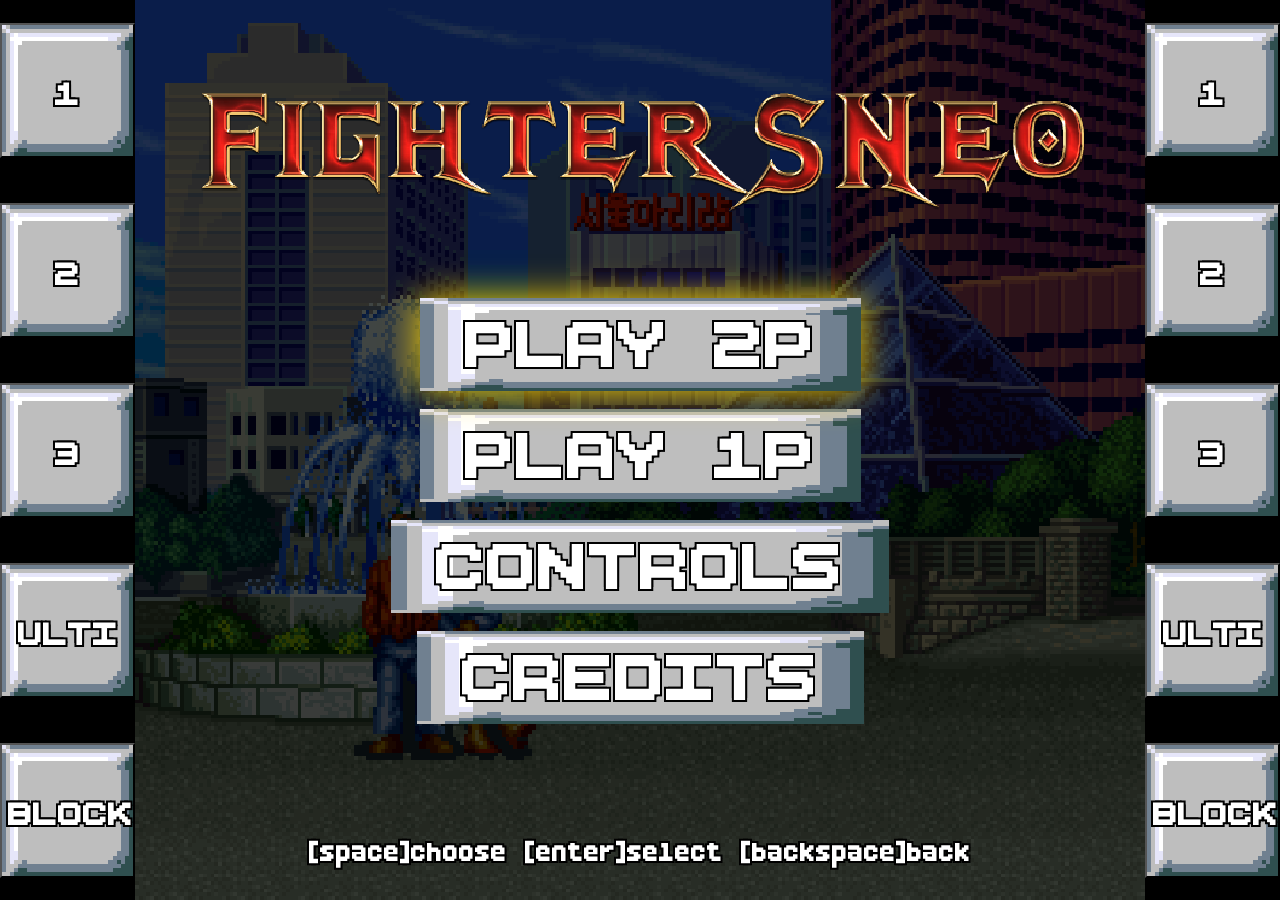
<file: index.html>
<!DOCTYPE html>
<html>
  <head>
    <meta charset="UTF-8">
    <meta name="viewport" content="width=device-width, initial-scale=1.0">
    <title>My Page</title>
    <link rel="manifest" href="./manifest.json">
    <link href="./fightersneostyle.css" rel="stylesheet" type="text/css" media="all">
    <script src="./uiLogic.js" defer></script>
    <script src="./gameLogic.js" defer></script>
  </head>
  <body>
    <div id="p1Mobile" class="mobile">
      <button id="p1mobile-button-q" class="mobileButton" type="submit"><h3>1</h3></button>
      <button id="p1mobile-button-w" class="mobileButton" type="submit"><h3>2</h3></button>
      <button id="p1mobile-button-e" class="mobileButton" type="submit"><h3>3</h3></button>
      <button id="p1mobile-button-r" class="mobileButton" type="submit"><h3>ULTI</h3></button>
      <button id="p1mobile-button-block" class="mobileButton" type="submit"><h3>BLOCK</h3></button>
    </div>
    <div id="menu">
      <div id="main">
        <img id="logo" src="./assets/images/logoFN.png" draggable="false" alt="Fighters Neo Logo" />
        <div id="button-box">
          <button id="main-button-n1" type="button" data-selected="0">PLAY 2P</button>
          <button id="main-button-n2" type="button" data-selected="0">PLAY 1P</button>
          <button id="main-button-n3" type="button" data-selected="0">CONTROLS</button>
          <button id="main-button-n4" type="button" data-selected="0">CREDITS</button>
        </div>
        <h2>[space]choose [enter]select [backspace]back</h2>
      </div>
      <div id="char-sel">
        <div id="char-sel-txt">
          <h1 id="char-sel-txt-player">PLAYER 1</h1>
          <h2 id="char-sel-txt-bottom">SELECT YOUR CHAMPION!</h2>
        </div>
        <img class="char-sel-char" id="char-sel-img-p1-n1" draggable="false" data-selected="0" data-character="character1A" src="./assets/characters/character1A/idle.gif" alt="Character selection character 1" style="width: 50vmin; z-index: 103; transform: scaleX(-1); right: 85vmin; bottom: 3vmin;"/>
        <img class="char-sel-char" id="char-sel-img-p1-n2" draggable="false" data-selected="0" data-character="character3A" src="./assets/characters/character3A/idle.gif" alt="Character selection character 3" style="width: 60vmin; z-index: 101; right: 58vmin; bottom: 3vmin;"/>
        <img class="char-sel-char" id="char-sel-img-p1-n3" draggable="false" data-selected="0" data-character="character2A" src="./assets/characters/character2A/idle.gif" alt="Character selection character 2" style="width: 50vmin; z-index: 102; right: 35vmin; bottom: 3vmin;"/>
        <img class="char-sel-char" id="char-sel-img-p1-n4" draggable="false" data-selected="0" data-character="character4A" src="./assets/characters/character4A/idle.gif" alt="Character selection character 4" style="width: 38vmin; z-index: 100; transform: scaleX(-1); right: 30vmin; bottom: 9vmin;"/>
        <img class="char-sel-char" id="char-sel-img-p1-n5" draggable="false" data-selected="0" data-character="character5A" src="./assets/characters/character5A/idle.gif" alt="Character selection character 5" style="width: 50vmin; z-index: 105; transform: scaleX(-1); right: 15vmin; bottom: 2vmin;"/>
        <img class="char-sel-char" id="char-sel-img-p1-n6" draggable="false" data-selected="0" data-character="character6A" src="./assets/characters/character6A/emote6.gif" alt="Character selection character 6" style="width: 65vmin; z-index: 99; transform: scaleX(-1); right: 40vmin; bottom: 13vmin;"/>
        <h2>[space]choose [enter]select [backspace]back</h2>
      </div>
      <div id="credits">
        <div>
          <h3>Put together by ahousesparrow<br>Code by ahousesparrow<br>Logic by ahousesparrow</h3>
          <h4>NOTICE OF NON-COMMERCIAL INTENT
I DO NOT MAKE ABSOLUTELY ANY MONEY FROM THIS PROJECT. THIS IS A NON-PROFIT, FAN-MADE GAME CREATED SOLELY FOR EDUCATIONAL AND HOBBYIST PURPOSES. ALL CHARACTERS, IMAGES, AND SOUNDS ARE PROPERTY OF THEIR RESPECTIVE OWNERS.</h4>
          <h3>ALL USED MEDIA HAS BEEN COLLECTED FROM THE ARCHIVED WEB</h3>
        </div>
        <h2>[space]choose [enter]select [backspace]back</h2>
      </div>
      <div id="game-over">
        
      </div>
      <button id="button-back" onclick="buttonBackFunc()" type="button"></button>
    </div>
    <div id="game">
      <div id="screen">
        <div id="hbars">
          <div class="hbar-p1" id="hbar">
            <div class="nameplate-p1">
              <h3>Player 1</h3>
              <h1 class="win-counter-p1">0</h3>
            </div>
            <div class="hbar-p1-bg">
              <img class="hbar-p1-meter" draggable="false" src="./assets/images/gold.png" alt="Player 1 Health Bar" />
            </div>
            <div class="ulti-p1-bg">
              <img class="ulti-p1-meter" draggable="false" src="./assets/images/pink.png" alt="Player 1 Ultimate Bar" />
            </div>
            <h4 class="hbar-p1-meter-txt">100%</h4>
          </div>
          <div class="hbar-p2" id="hbar">
            <div class="nameplate-p2">
              <h3>Player 2</h3>
              <h1 class="win-counter-p2">0</h3>
            </div>
            <div class="hbar-p2-bg">
              <img class="hbar-p2-meter" draggable="false" src="./assets/images/gold.png" alt="Player 2 Health Bar" />
            </div>
            <div class="ulti-p2-bg">
              <img class="ulti-p2-meter" draggable="false" src="./assets/images/pink.png" alt="Player 2 Ultimate Bar" />
            </div>
            <h4 class="hbar-p2-meter-txt">100%</h4>
          </div>
        </div>
        <div id="end">
          <h1 id="end-txt"></h1>
        </div>
        <div id="players">
          <img class="player1" id="player" data-character="" draggable="false" alt="Player 1" />
          <img class="player2" id="player" data-character="" draggable="false" alt="Player 2" />
        </div>
      </div>
    </div>

    <div id="over">
      <img class="char-sel-char" id="over-img-p1" draggable="false" data-selected="0" data-character="character1A" src="./assets/characters/character1A/idle.gif" alt="Over character 1" style="width: 50vmin; z-index: 0; transform: scaleX(1.5) scaleY(1.5);  position: absolute; bottom: -25vmin; left: 5vmin;"/>
      <h1 style="z-index: 100;">GAME OVER!</h1>
      <div id="button-box2" style="z-index: 100;">
        <button id="over-button-n1" type="button" data-selected="0">PLAY AGAIN</button>
        <button id="over-button-n2" type="button" data-selected="0">CHOOSE FIGHTERS</button>
        <button id="over-button-n3" type="button" data-selected="0">MAIN MENU</button>
      </div>
      <h2 style="z-index: 100;">[space]choose [enter]select [backspace]back</h2>
      <img class="char-sel-char" id="over-img-p2" draggable="false" data-selected="0" data-character="character1A" src="./assets/characters/character2A/idle.gif" alt="Over character 2" style="width: 50vmin; z-index: 0; transform: scaleX(-1.5) scaleY(1.5); position: absolute; bottom: -25vmin; right: 5vmin;"/>
    </div>
    <div id="p2Mobile" class="mobile">
      <button id="p2mobile-button-q" class="mobileButton" type="submit"><h3>1</h3></button>
      <button id="p2mobile-button-w" class="mobileButton" type="submit"><h3>2</h3></button>
      <button id="p2mobile-button-e" class="mobileButton" type="submit"><h3>3</h3></button>
      <button id="p2mobile-button-r" class="mobileButton" type="submit"><h3>ULTI</h3></button>
      <button id="p2mobile-button-block" class="mobileButton" type="submit"><h3>BLOCK</h3></button>
    </div>
  </body>
</html>
</file>
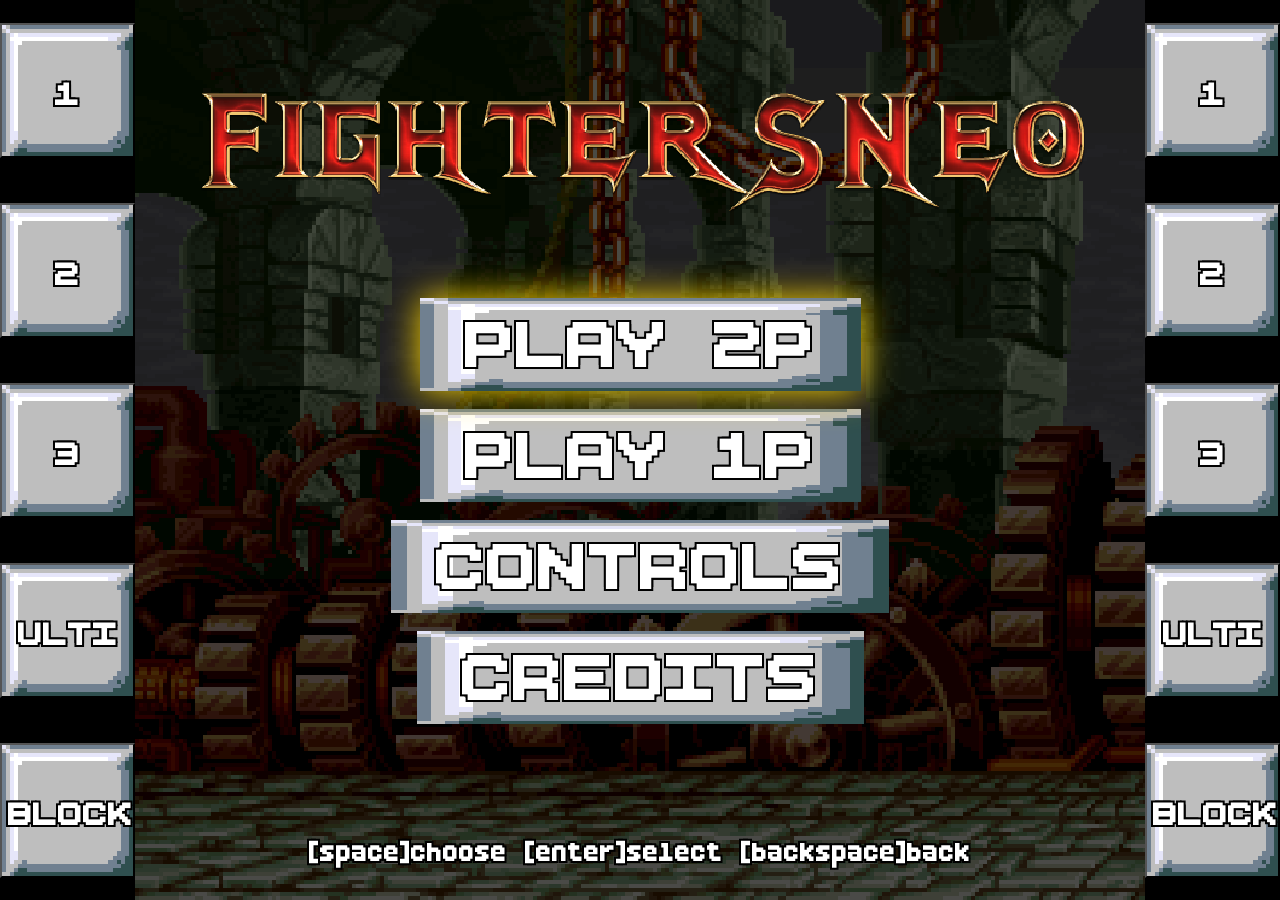
<file: fightersneo.html>
<!DOCTYPE html>
<html>
  <head>
    <meta charset="UTF-8">
    <meta name="viewport" content="width=device-width, initial-scale=1.0">
    <title>My Page</title>
    <link rel="manifest" href="./manifest.json">
    <link href="./style.css" rel="stylesheet" type="text/css" media="all">
    <script src="./uiLogic.js" defer></script>
    <script src="./gameLogic.js" defer></script>
  </head>
  <body>
    <div id="p1Mobile" class="mobile">
      <button id="p1mobile-button-q" class="mobileButton" type="submit"><h3>1</h3></button>
      <button id="p1mobile-button-w" class="mobileButton" type="submit"><h3>2</h3></button>
      <button id="p1mobile-button-e" class="mobileButton" type="submit"><h3>3</h3></button>
      <button id="p1mobile-button-r" class="mobileButton" type="submit"><h3>ULTI</h3></button>
      <button id="p1mobile-button-block" class="mobileButton" type="submit"><h3>BLOCK</h3></button>
    </div>
    <div id="menu">
      <div id="main">
        <img id="logo" src="./assets/images/logoFN.png" draggable="false" alt="Fighters Neo Logo" />
        <div id="button-box">
          <button id="main-button-n1" type="button" data-selected="0">PLAY 2P</button>
          <button id="main-button-n2" type="button" data-selected="0">PLAY 1P</button>
          <button id="main-button-n3" type="button" data-selected="0">CONTROLS</button>
          <button id="main-button-n4" type="button" data-selected="0">CREDITS</button>
        </div>
        <h2>[space]choose [enter]select [backspace]back</h2>
      </div>
      <div id="char-sel">
        <div id="char-sel-txt">
          <h1 id="char-sel-txt-player">PLAYER 1</h1>
          <h2 id="char-sel-txt-bottom">SELECT YOUR CHAMPION!</h2>
        </div>
        <img class="char-sel-char" id="char-sel-img-p1-n1" draggable="false" data-selected="0" data-character="character1A" src="./assets/characters/character1A/idle.gif" alt="Character selection character 1" style="width: 50vmin; z-index: 103; transform: scaleX(-1); right: 85vmin; bottom: 3vmin;"/>
        <img class="char-sel-char" id="char-sel-img-p1-n2" draggable="false" data-selected="0" data-character="character3A" src="./assets/characters/character3A/idle.gif" alt="Character selection character 3" style="width: 60vmin; z-index: 101; right: 58vmin; bottom: 3vmin;"/>
        <img class="char-sel-char" id="char-sel-img-p1-n3" draggable="false" data-selected="0" data-character="character2A" src="./assets/characters/character2A/idle.gif" alt="Character selection character 2" style="width: 50vmin; z-index: 102; right: 35vmin; bottom: 3vmin;"/>
        <img class="char-sel-char" id="char-sel-img-p1-n4" draggable="false" data-selected="0" data-character="character4A" src="./assets/characters/character4A/idle.gif" alt="Character selection character 4" style="width: 38vmin; z-index: 100; transform: scaleX(-1); right: 30vmin; bottom: 9vmin;"/>
        <img class="char-sel-char" id="char-sel-img-p1-n5" draggable="false" data-selected="0" data-character="character5A" src="./assets/characters/character5A/idle.gif" alt="Character selection character 5" style="width: 50vmin; z-index: 105; transform: scaleX(-1); right: 15vmin; bottom: 2vmin;"/>
        <img class="char-sel-char" id="char-sel-img-p1-n6" draggable="false" data-selected="0" data-character="character6A" src="./assets/characters/character6A/emote6.gif" alt="Character selection character 6" style="width: 65vmin; z-index: 99; transform: scaleX(-1); right: 40vmin; bottom: 13vmin;"/>
        <h2>[space]choose [enter]select [backspace]back</h2>
      </div>
      <div id="credits">
        <div>
          <h3>Put together by Zappy Shark<br>Code by Zappy Shark<br>Logic by Zappy Shark</h3>
          <h4>NOTICE OF NON-COMMERCIAL INTENT
I DO NOT MAKE ABSOLUTELY ANY MONEY FROM THIS PROJECT. THIS IS A NON-PROFIT, FAN-MADE GAME CREATED SOLELY FOR EDUCATIONAL AND HOBBYIST PURPOSES. ALL CHARACTERS, IMAGES, AND SOUNDS ARE PROPERTY OF THEIR RESPECTIVE OWNERS.</h4>
          <h3>ALL USED MEDIA HAS BEEN COLLECTED FROM THE ARCHIVED WEB</h3>
        </div>
        <h2>[space]choose [enter]select [backspace]back</h2>
      </div>
      <div id="game-over">
        
      </div>
      <button id="button-back" onclick="buttonBackFunc()" type="button"></button>
    </div>
    <div id="game">
      <div id="screen">
        <div id="hbars">
          <div class="hbar-p1" id="hbar">
            <div class="nameplate-p1">
              <h3>Player 1</h3>
              <h1 class="win-counter-p1">0</h3>
            </div>
            <div class="hbar-p1-bg">
              <img class="hbar-p1-meter" draggable="false" src="./assets/images/gold.png" alt="Player 1 Health Bar" />
            </div>
            <div class="ulti-p1-bg">
              <img class="ulti-p1-meter" draggable="false" src="./assets/images/pink.png" alt="Player 1 Ultimate Bar" />
            </div>
            <h4 class="hbar-p1-meter-txt">100%</h4>
          </div>
          <div class="hbar-p2" id="hbar">
            <div class="nameplate-p2">
              <h3>Player 2</h3>
              <h1 class="win-counter-p2">0</h3>
            </div>
            <div class="hbar-p2-bg">
              <img class="hbar-p2-meter" draggable="false" src="./assets/images/gold.png" alt="Player 2 Health Bar" />
            </div>
            <div class="ulti-p2-bg">
              <img class="ulti-p2-meter" draggable="false" src="./assets/images/pink.png" alt="Player 2 Ultimate Bar" />
            </div>
            <h4 class="hbar-p2-meter-txt">100%</h4>
          </div>
        </div>
        <div id="end">
          <h1 id="end-txt"></h1>
        </div>
        <div id="players">
          <img class="player1" id="player" data-character="" draggable="false" alt="Player 1" />
          <img class="player2" id="player" data-character="" draggable="false" alt="Player 2" />
        </div>
      </div>
    </div>

    <div id="over">
      <img class="char-sel-char" id="over-img-p1" draggable="false" data-selected="0" data-character="character1A" src="./assets/characters/character1A/idle.gif" alt="Over character 1" style="width: 50vmin; z-index: 0; transform: scaleX(1.5) scaleY(1.5);  position: absolute; bottom: -25vmin; left: 5vmin;"/>
      <h1 style="z-index: 100;">GAME OVER!</h1>
      <div id="button-box2" style="z-index: 100;">
        <button id="over-button-n1" type="button" data-selected="0">PLAY AGAIN</button>
        <button id="over-button-n2" type="button" data-selected="0">CHOOSE FIGHTERS</button>
        <button id="over-button-n3" type="button" data-selected="0">MAIN MENU</button>
      </div>
      <h2 style="z-index: 100;">[space]choose [enter]select [backspace]back</h2>
      <img class="char-sel-char" id="over-img-p2" draggable="false" data-selected="0" data-character="character1A" src="./assets/characters/character2A/idle.gif" alt="Over character 2" style="width: 50vmin; z-index: 0; transform: scaleX(-1.5) scaleY(1.5); position: absolute; bottom: -25vmin; right: 5vmin;"/>
    </div>
    <div id="p2Mobile" class="mobile">
      <button id="p2mobile-button-q" class="mobileButton" type="submit"><h3>1</h3></button>
      <button id="p2mobile-button-w" class="mobileButton" type="submit"><h3>2</h3></button>
      <button id="p2mobile-button-e" class="mobileButton" type="submit"><h3>3</h3></button>
      <button id="p2mobile-button-r" class="mobileButton" type="submit"><h3>ULTI</h3></button>
      <button id="p2mobile-button-block" class="mobileButton" type="submit"><h3>BLOCK</h3></button>
    </div>
  </body>
</html>
</file>
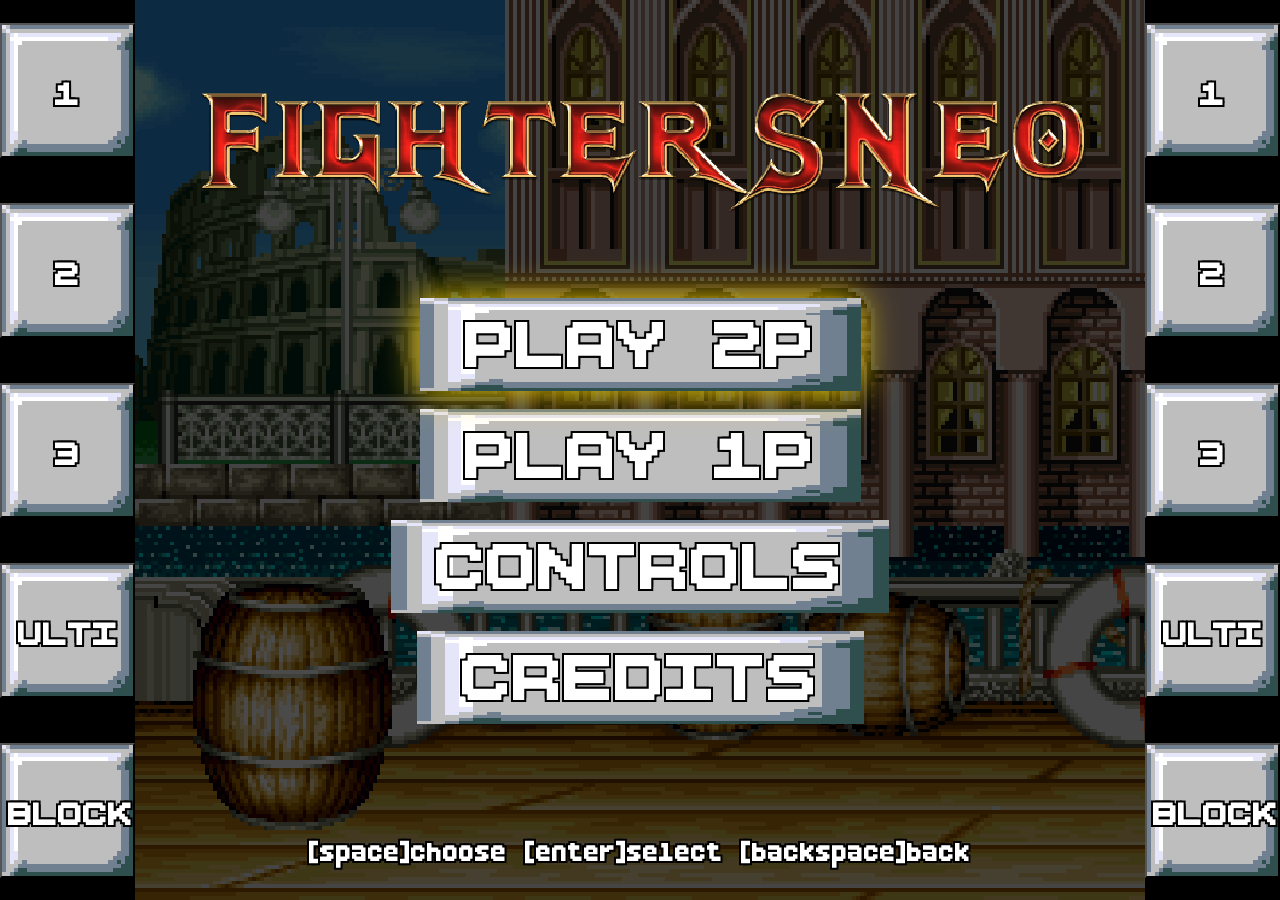
<file: FightersNeo/fightersneo.html>
<!DOCTYPE html>
<html>
  <head>
    <meta charset="UTF-8">
    <meta name="viewport" content="width=device-width, initial-scale=1.0">
    <title>My Page</title>
    <link rel="manifest" href="./manifest.json">
    <link href="./fightersneostyle.css" rel="stylesheet" type="text/css" media="all">
    <script src="./uiLogic.js" defer></script>
    <script src="./gameLogic.js" defer></script>
  </head>
  <body>
    <div id="p1Mobile" class="mobile">
      <button id="p1mobile-button-q" class="mobileButton" type="submit"><h3>1</h3></button>
      <button id="p1mobile-button-w" class="mobileButton" type="submit"><h3>2</h3></button>
      <button id="p1mobile-button-e" class="mobileButton" type="submit"><h3>3</h3></button>
      <button id="p1mobile-button-r" class="mobileButton" type="submit"><h3>ULTI</h3></button>
      <button id="p1mobile-button-block" class="mobileButton" type="submit"><h3>BLOCK</h3></button>
    </div>
    <div id="menu">
      <div id="main">
        <img id="logo" src="./assets/images/logoFN.png" draggable="false" alt="Fighters Neo Logo" />
        <div id="button-box">
          <button id="main-button-n1" type="button" data-selected="0">PLAY 2P</button>
          <button id="main-button-n2" type="button" data-selected="0">PLAY 1P</button>
          <button id="main-button-n3" type="button" data-selected="0">CONTROLS</button>
          <button id="main-button-n4" type="button" data-selected="0">CREDITS</button>
        </div>
        <h2>[space]choose [enter]select [backspace]back</h2>
      </div>
      <div id="char-sel">
        <div id="char-sel-txt">
          <h1 id="char-sel-txt-player">PLAYER 1</h1>
          <h2 id="char-sel-txt-bottom">SELECT YOUR CHAMPION!</h2>
        </div>
        <img class="char-sel-char" id="char-sel-img-p1-n1" draggable="false" data-selected="0" data-character="character1A" src="./assets/characters/character1A/idle.gif" alt="Character selection character 1" style="width: 50vmin; z-index: 103; transform: scaleX(-1); right: 85vmin; bottom: 3vmin;"/>
        <img class="char-sel-char" id="char-sel-img-p1-n2" draggable="false" data-selected="0" data-character="character3A" src="./assets/characters/character3A/idle.gif" alt="Character selection character 3" style="width: 60vmin; z-index: 101; right: 58vmin; bottom: 3vmin;"/>
        <img class="char-sel-char" id="char-sel-img-p1-n3" draggable="false" data-selected="0" data-character="character2A" src="./assets/characters/character2A/idle.gif" alt="Character selection character 2" style="width: 50vmin; z-index: 102; right: 35vmin; bottom: 3vmin;"/>
        <img class="char-sel-char" id="char-sel-img-p1-n4" draggable="false" data-selected="0" data-character="character4A" src="./assets/characters/character4A/idle.gif" alt="Character selection character 4" style="width: 38vmin; z-index: 100; transform: scaleX(-1); right: 30vmin; bottom: 9vmin;"/>
        <img class="char-sel-char" id="char-sel-img-p1-n5" draggable="false" data-selected="0" data-character="character5A" src="./assets/characters/character5A/idle.gif" alt="Character selection character 5" style="width: 50vmin; z-index: 105; transform: scaleX(-1); right: 15vmin; bottom: 2vmin;"/>
        <img class="char-sel-char" id="char-sel-img-p1-n6" draggable="false" data-selected="0" data-character="character6A" src="./assets/characters/character6A/emote6.gif" alt="Character selection character 6" style="width: 65vmin; z-index: 99; transform: scaleX(-1); right: 40vmin; bottom: 13vmin;"/>
        <h2>[space]choose [enter]select [backspace]back</h2>
      </div>
      <div id="credits">
        <div>
          <h3>Put together by Zappy Shark<br>Code by Zappy Shark<br>Logic by Zappy Shark</h3>
          <h4>NOTICE OF NON-COMMERCIAL INTENT
I DO NOT MAKE ABSOLUTELY ANY MONEY FROM THIS PROJECT. THIS IS A NON-PROFIT, FAN-MADE GAME CREATED SOLELY FOR EDUCATIONAL AND HOBBYIST PURPOSES. ALL CHARACTERS, IMAGES, AND SOUNDS ARE PROPERTY OF THEIR RESPECTIVE OWNERS.</h4>
          <h3>ALL USED MEDIA HAS BEEN COLLECTED FROM THE ARCHIVED WEB</h3>
        </div>
        <h2>[space]choose [enter]select [backspace]back</h2>
      </div>
      <div id="game-over">
        
      </div>
      <button id="button-back" onclick="buttonBackFunc()" type="button"></button>
    </div>
    <div id="game">
      <div id="screen">
        <div id="hbars">
          <div class="hbar-p1" id="hbar">
            <div class="nameplate-p1">
              <h3>Player 1</h3>
              <h1 class="win-counter-p1">0</h3>
            </div>
            <div class="hbar-p1-bg">
              <img class="hbar-p1-meter" draggable="false" src="./assets/images/gold.png" alt="Player 1 Health Bar" />
            </div>
            <div class="ulti-p1-bg">
              <img class="ulti-p1-meter" draggable="false" src="./assets/images/pink.png" alt="Player 1 Ultimate Bar" />
            </div>
            <h4 class="hbar-p1-meter-txt">100%</h4>
          </div>
          <div class="hbar-p2" id="hbar">
            <div class="nameplate-p2">
              <h3>Player 2</h3>
              <h1 class="win-counter-p2">0</h3>
            </div>
            <div class="hbar-p2-bg">
              <img class="hbar-p2-meter" draggable="false" src="./assets/images/gold.png" alt="Player 2 Health Bar" />
            </div>
            <div class="ulti-p2-bg">
              <img class="ulti-p2-meter" draggable="false" src="./assets/images/pink.png" alt="Player 2 Ultimate Bar" />
            </div>
            <h4 class="hbar-p2-meter-txt">100%</h4>
          </div>
        </div>
        <div id="end">
          <h1 id="end-txt"></h1>
        </div>
        <div id="players">
          <img class="player1" id="player" data-character="" draggable="false" alt="Player 1" />
          <img class="player2" id="player" data-character="" draggable="false" alt="Player 2" />
        </div>
      </div>
    </div>

    <div id="over">
      <img class="char-sel-char" id="over-img-p1" draggable="false" data-selected="0" data-character="character1A" src="./assets/characters/character1A/idle.gif" alt="Over character 1" style="width: 50vmin; z-index: 0; transform: scaleX(1.5) scaleY(1.5);  position: absolute; bottom: -25vmin; left: 5vmin;"/>
      <h1 style="z-index: 100;">GAME OVER!</h1>
      <div id="button-box2" style="z-index: 100;">
        <button id="over-button-n1" type="button" data-selected="0">PLAY AGAIN</button>
        <button id="over-button-n2" type="button" data-selected="0">CHOOSE FIGHTERS</button>
        <button id="over-button-n3" type="button" data-selected="0">MAIN MENU</button>
      </div>
      <h2 style="z-index: 100;">[space]choose [enter]select [backspace]back</h2>
      <img class="char-sel-char" id="over-img-p2" draggable="false" data-selected="0" data-character="character1A" src="./assets/characters/character2A/idle.gif" alt="Over character 2" style="width: 50vmin; z-index: 0; transform: scaleX(-1.5) scaleY(1.5); position: absolute; bottom: -25vmin; right: 5vmin;"/>
    </div>
    <div id="p2Mobile" class="mobile">
      <button id="p2mobile-button-q" class="mobileButton" type="submit"><h3>1</h3></button>
      <button id="p2mobile-button-w" class="mobileButton" type="submit"><h3>2</h3></button>
      <button id="p2mobile-button-e" class="mobileButton" type="submit"><h3>3</h3></button>
      <button id="p2mobile-button-r" class="mobileButton" type="submit"><h3>ULTI</h3></button>
      <button id="p2mobile-button-block" class="mobileButton" type="submit"><h3>BLOCK</h3></button>
    </div>
  </body>
</html>
</file>
<file: fightersneostyle.css>
body, html{
  background-color: black;
  margin: 0;
  padding: 0;
  width: 100%;
  height: 100%;
}
@font-face {
  font-family: 'Custom';
  src: url('./assets/BoldPixels.woff2') format('woff2'),
       url('./assets/BoldPixels.ttf') format('truetype');
  font-weight: normal;
  font-style: normal;
  font-display: swap;
}
body {
  display: flex;
  justify-content: center; /* Horizontal center */
  align-items: center;     /* Vertical center */
  min-height: 100vmin;
  overflow: hidden;
  
  user-select: none;
  
  image-rendering: pixelated;
  image-rendering: -moz-crisp-edges;
  image-rendering: crisp-edges;
  
  h1, h2, h3, h4{
    font-family: 'Custom';
    font-size: 4vmin;
    text-shadow: 
        2px  2px 0 #000,
       -2px -2px 0 #000,
        2px -2px 0 #000,
       -2px  2px 0 #000;
  }
}

* {
  box-sizing: border-box;
}

.mobileButton{
  background-image: url('./assets/images/button.gif');
  background-size: 100% 100%;
    h3{
      color: white;
      font-family: 'Custom';
      font-size: 5vmin;
    }
}

#button-back{
  display: none;
  position: absolute;
  background-image: url('./assets/images/arrow.gif');
  background-size: 100% 100%;
  background-color: transparent;
  width: 20vmin;
  height: 10vmin;
  border: 0px;
  bottom: 5vmin;
  justify-self: center;
  align-self: end;
  z-index: 120;
  transform: scaleX(-1);
}

.mobile{
  display: grid;
  z-index: 1000;
  button{
    width: 15vmin;
    height: 15vmin;
    margin-top: 2.5vmin;
    margin-bottom: 2.5vmin;
  }
}

#menu{
  display: grid; /*grid <-> none*/
  position: relative;
  background-size: cover;
  background-repeat: no-repeat;
  width: 170vmin; /*170vmin default mobile*/
  height: 100vmin; /*80vmin default mobile*/
  #main{
    display: grid; /*grid <-> none*/
    position: absolute;
    background-color: rgba(0, 0, 0, .7);
    align-self: center;
    justify-self: center;
    width: 100%;
    height: 100%;
    align-items: center;
    #logo{
      position: relative;
      width: 100vmin;
      align-self: end;
      justify-self: center;
    }
    #button-box{
      position: relative;
      align-self: end;
      justify-self: center;
      display: flex;
      flex-direction: column;
      gap: 2vmin;
      button{
      border: 0px;
      background-image: url('./assets/images/button.gif');
      background-size: 100% 100%;
      padding-left: 5vmin;
      padding-right: 5vmin;
      margin-left: auto;
      margin-right: auto;
      font-family: 'Custom';
      color: white;
      font-size: 10vmin;
      text-shadow: 
        2px  2px 0 #000,
       -2px -2px 0 #000,
        2px -2px 0 #000,
       -2px  2px 0 #000;
      }
    }
    h2{
      position: relative;
      font-size: 4vmin;
      color: white;
      justify-self: center;
      align-self: end;
    }
  }
  #char-sel{
    display: none; /*grid <-> none*/
    position: absolute;
    background-color: rgba(0, 0, 0, .7);
    width: 100%;
    height: 100%;
    img{
      position: absolute;
      align-self: center;
      justify-self: center;
    }
    #char-sel-txt{
      position: absolute;
      align-self: start;
      text-align: center;
      justify-self: center;
      top: 5vmin;
      right: 95vmin;
      animation: textRotate 1s ease-in-out infinite alternate;
      h1, h2{
        color: white;
        z-index: 150;
      }
      h1{
        font-size: 8vmin;
      }
    }
    h2{
      position: relative;
      font-size: 4vmin;
      color: white;
      justify-self: center;
      align-self: end;
      z-index: 150;
    }
  }
  #char-sel-Solo{
    display: none; /*grid <-> none*/
    position: absolute;
    background-color: rgba(0, 0, 0, .7);
    width: 100%;
    height: 100%;
    img{
      position: absolute;
      align-self: center;
      justify-self: center;
    }
    #char-sel-txt{
      position: absolute;
      align-self: start;
      text-align: center;
      justify-self: center;
      top: 5vmin;
      right: 95vmin;
      animation: textRotate 1s ease-in-out infinite alternate;
      h1, h2{
        color: white;
        z-index: 150;
      }
      h1{
        font-size: 8vmin;
      }
    }
    h2{
      position: relative;
      font-size: 4vmin;
      color: white;
      justify-self: center;
      align-self: end;
      z-index: 150;
    }
  }
  #credits{
    display: none; /*grid <-> none*/
    position: absolute;
    background-color: rgba(0, 0, 0, .7);
    width: 100%;
    height: 100%;
    color: white;
    text-align: center;
    #button-back{
      position: relative;
      align-self: end;
      justify-self: center;
    }
    h3, h4{
      position: relative;
      margin-bottom: auto;
            
      font-size: 6vmin;
    }
    h2{
      position: relative;
      font-size: 4vmin;
      color: white;
      justify-self: center;
      align-self: end;
      z-index: 150;
    }
  }
}
#game{
  display: none; /*block <-> none*/
  position: relative;
  width: 170vmin; /*170vmin default mobile*/
  height: 100vmin; /*80vmin default mobile*/
  #screen{
    background-size: cover;
    background-repeat: no-repeat;
    width: 100%;
    height: 100%;
    display: grid;
    #hbars{
      position: absolute;
      width: inherit;
      height: 20vmin;
      display: flex;
      font-size: 3vmin;
      color: white;
      z-index: 50;
      align-self: start;
      justify-self: start;
      #hbar{
        padding: 2vmin;
        width: 50%;
      }
      .hbar-p1{
        display: grid;
        .nameplate-p1{
          display: grid;
          .win-counter-p1{
            position: absolute;
            justify-self: end;
            font-size: 12vmin;
            top: -6vmin;
          }
        }
        .hbar-p1-bg{
          background-color: black;
          height: 5vmin;
          .hbar-p1-meter{
            width: 100%;
            height: inherit;
            transition: width 1s ease;
          }
        }
        .ulti-p1-bg{
          background-color: black;
          height: 3vmin;
          .ulti-p1-meter{
            width: 0%;
            height: inherit;
            transition: width 1s ease;
          }
        }
        h4{
          justify-self: end;
        }
      }
      .hbar-p2{
        display: grid;
        .nameplate-p2{
          display: grid;
          .win-counter-p2{
            position: absolute;
            justify-self: start;
            font-size: 12vmin;
            top: -6vmin;
          }
        }
        .hbar-p2-bg{
          display: flex;
          flex-direction: column;
          background-color: black;
          height: 5vmin;
          .hbar-p2-meter{
            width: 100%;
            height: inherit;
            transition: width 1s ease;
            align-self: end;
          }
        }
        .ulti-p2-bg{
          display: flex;
          flex-direction: column;
          background-color: black;
          height: 3vmin;
          .ulti-p2-meter{
            width: 0%;
            height: inherit;
            transition: width 1s ease;
            align-self: end;
          }
        }
        h3{
          justify-self: end;
        }
      }
    }
    #end{
      color: white;
      display: grid;
      z-index: 250;
      h1{
        justify-self: center;
        align-self: center;
        font-size: 15vmin;
      }
    }
    #players{
      position: absolute;
      width: 160vmin;
      height: inherit;
      display: grid;
      z-index: 100;
      align-self: center;
      justify-self: center;
      #player{
        position: absolute;
        width: 50vmin;
        image-rendering: pixelated;
        image-rendering: -moz-crisp-edges;
        image-rendering: crisp-edges;
        align-self: end;
        transition: transform .5s linear;
      }
      .player1{
        justify-self: start;
        --scalex: 1;
        --translatex: 0;
        transform: translate(calc(var(--translatex) * 1%), calc(var(--translatey, 0) * 1%)) scaleX(var(--scalex));
      }
      .player2{
        justify-self: end;
        --scalex: -1;
        --translatex: 0;
        transform: translate(calc(var(--translatex) * 1%), calc(var(--translatey, 0) * 1%)) scaleX(var(--scalex));
      }
    }
  }
}
#game-Solo{
  display: none; /*block <-> none*/
  position: relative;
  #screen{
    background-size: cover;
    background-repeat: no-repeat;
    width: 170vmin; /*170vmin default mobile*/
    height: 100vmin; /*80vmin default mobile*/
    display: grid;
    #hbars{
      position: absolute;
      width: inherit;
      height: 20vmin;
      display: flex;
      font-size: 3vmin;
      color: white;
      z-index: 50;
      align-self: start;
      justify-self: start;
      #hbar{
        padding: 2vmin;
        width: 50%;
      }
      .hbar-p1{
        display: grid;
        .hbar-p1-bg{
          background-color: black;
          height: 5vmin;
          .hbar-p1-meter{
            width: 100%;
            height: inherit;
            transition: width 1s ease;
          }
        }
        .ulti-p1-bg{
          background-color: black;
          height: 3vmin;
          .ulti-p1-meter{
            width: 0%;
            height: inherit;
            transition: width 1s ease;
          }
        }
        h4{
          justify-self: end;
        }
      }
      .hbar-p2{
        display: grid;
        .hbar-p2-bg{
          display: flex;
          flex-direction: column;
          background-color: black;
          height: 5vmin;
          .hbar-p2-meter{
            width: 100%;
            height: inherit;
            transition: width 1s ease;
            align-self: end;
          }
        }
        .ulti-p2-bg{
          display: flex;
          flex-direction: column;
          background-color: black;
          height: 3vmin;
          .ulti-p2-meter{
            width: 0%;
            height: inherit;
            transition: width 1s ease;
            align-self: end;
          }
        }
        h3{
          justify-self: end;
        }
      }
    }
    #end{
      color: white;
      display: grid;
      z-index: 250;
      h1{
        justify-self: center;
        align-self: center;
        font-size: 15vmin;
      }
    }
    #players{
      position: absolute;
      width: 160vmin;
      height: inherit;
      display: grid;
      z-index: 100;
      align-self: center;
      justify-self: center;
      #player{
        position: absolute;
        width: 50vmin;
        image-rendering: pixelated;
        image-rendering: -moz-crisp-edges;
        image-rendering: crisp-edges;
        align-self: end;
        transform: translate(calc(var(--translatex, 0) * 1%), calc(var(--translatey, 0) * 1%)) scaleX(var(--scalex, 1));
        transition: transform .5s linear;
      }
      .player2{
        justify-self: end;
        --scalex: -1;
      }
    }
  }
}
#over{
  display: none; /*grid <-> none*/
  position: relative;
  background-color: rgba(0, 0, 0, .7);
  width: 170vmin;
  height: 100vmin;
  overflow: hidden;
  h1{
    position: relative;
    font-size: 15vmin;
    justify-self: center;
    align-self: end;
    text-align: center;
    color: white;
  }
  #button-box2{
    position: relative;
    align-self: end;
    justify-self: center;
    display: flex;
    flex-direction: column;
    gap: 2vmin;
    button{
      border: 0px;
      background-image: url('./assets/images/button.gif');
      background-size: 100% 100%;
      padding-left: 5vmin;
      padding-right: 5vmin;
      margin-left: auto;
      margin-right: auto;
      font-family: 'Custom';
      color: white;
      font-size: 10vmin;
      text-shadow: 
        2px  2px 0 #000,
       -2px -2px 0 #000,
        2px -2px 0 #000,
       -2px  2px 0 #000;
    }
  }
  h2{
    position: relative;
    font-size: 4vmin;
    color: white;
    justify-self: center;
    align-self: end;
  }
}

@keyframes textRotate{
  from {
    transform: rotate(-10deg);
  }
  to{
    transform: rotate(-20deg);
  }
}
</file>
<file: style.css>
body, html{
  background-color: black;
  margin: 0;
  padding: 0;
  width: 100%;
  height: 100%;
}
@font-face {
  font-family: 'Custom';
  src: url('./assets/BoldPixels.woff2') format('woff2'),
       url('./assets/BoldPixels.ttf') format('truetype');
  font-weight: normal;
  font-style: normal;
  font-display: swap;
}
body {
  display: flex;
  justify-content: center; /* Horizontal center */
  align-items: center;     /* Vertical center */
  min-height: 100vmin;
  overflow: hidden;
  
  user-select: none;
  
  image-rendering: pixelated;
  image-rendering: -moz-crisp-edges;
  image-rendering: crisp-edges;
  
  h1, h2, h3, h4{
    font-family: 'Custom';
    font-size: 4vmin;
    text-shadow: 
        2px  2px 0 #000,
       -2px -2px 0 #000,
        2px -2px 0 #000,
       -2px  2px 0 #000;
  }
}

* {
  box-sizing: border-box;
}

.mobileButton{
  background-image: url('./assets/images/button.gif');
  background-size: 100% 100%;
    h3{
      color: white;
      font-family: 'Custom';
      font-size: 5vmin;
    }
}

#button-back{
  display: none;
  position: absolute;
  background-image: url('./assets/images/arrow.gif');
  background-size: 100% 100%;
  background-color: transparent;
  width: 20vmin;
  height: 10vmin;
  border: 0px;
  bottom: 5vmin;
  justify-self: center;
  align-self: end;
  z-index: 120;
  transform: scaleX(-1);
}

.mobile{
  display: grid;
  z-index: 1000;
  button{
    width: 15vmin;
    height: 15vmin;
    margin-top: 2.5vmin;
    margin-bottom: 2.5vmin;
  }
}

#menu{
  display: grid; /*grid <-> none*/
  position: relative;
  background-size: cover;
  background-repeat: no-repeat;
  width: 170vmin; /*170vmin default mobile*/
  height: 100vmin; /*80vmin default mobile*/
  #main{
    display: grid; /*grid <-> none*/
    position: absolute;
    background-color: rgba(0, 0, 0, .7);
    align-self: center;
    justify-self: center;
    width: 100%;
    height: 100%;
    align-items: center;
    #logo{
      position: relative;
      width: 100vmin;
      align-self: end;
      justify-self: center;
    }
    #button-box{
      position: relative;
      align-self: end;
      justify-self: center;
      display: flex;
      flex-direction: column;
      gap: 2vmin;
      button{
      border: 0px;
      background-image: url('./assets/images/button.gif');
      background-size: 100% 100%;
      padding-left: 5vmin;
      padding-right: 5vmin;
      margin-left: auto;
      margin-right: auto;
      font-family: 'Custom';
      color: white;
      font-size: 10vmin;
      text-shadow: 
        2px  2px 0 #000,
       -2px -2px 0 #000,
        2px -2px 0 #000,
       -2px  2px 0 #000;
      }
    }
    h2{
      position: relative;
      font-size: 4vmin;
      color: white;
      justify-self: center;
      align-self: end;
    }
  }
  #char-sel{
    display: none; /*grid <-> none*/
    position: absolute;
    background-color: rgba(0, 0, 0, .7);
    width: 100%;
    height: 100%;
    img{
      position: absolute;
      align-self: center;
      justify-self: center;
    }
    #char-sel-txt{
      position: absolute;
      align-self: start;
      text-align: center;
      justify-self: center;
      top: 5vmin;
      right: 95vmin;
      animation: textRotate 1s ease-in-out infinite alternate;
      h1, h2{
        color: white;
        z-index: 150;
      }
      h1{
        font-size: 8vmin;
      }
    }
    h2{
      position: relative;
      font-size: 4vmin;
      color: white;
      justify-self: center;
      align-self: end;
      z-index: 150;
    }
  }
  #char-sel-Solo{
    display: none; /*grid <-> none*/
    position: absolute;
    background-color: rgba(0, 0, 0, .7);
    width: 100%;
    height: 100%;
    img{
      position: absolute;
      align-self: center;
      justify-self: center;
    }
    #char-sel-txt{
      position: absolute;
      align-self: start;
      text-align: center;
      justify-self: center;
      top: 5vmin;
      right: 95vmin;
      animation: textRotate 1s ease-in-out infinite alternate;
      h1, h2{
        color: white;
        z-index: 150;
      }
      h1{
        font-size: 8vmin;
      }
    }
    h2{
      position: relative;
      font-size: 4vmin;
      color: white;
      justify-self: center;
      align-self: end;
      z-index: 150;
    }
  }
  #credits{
    display: none; /*grid <-> none*/
    position: absolute;
    background-color: rgba(0, 0, 0, .7);
    width: 100%;
    height: 100%;
    color: white;
    text-align: center;
    #button-back{
      position: relative;
      align-self: end;
      justify-self: center;
    }
    h3, h4{
      position: relative;
      margin-bottom: auto;
            
      font-size: 6vmin;
    }
    h2{
      position: relative;
      font-size: 4vmin;
      color: white;
      justify-self: center;
      align-self: end;
      z-index: 150;
    }
  }
}
#game{
  display: none; /*block <-> none*/
  position: relative;
  width: 170vmin; /*170vmin default mobile*/
  height: 100vmin; /*80vmin default mobile*/
  #screen{
    background-size: cover;
    background-repeat: no-repeat;
    width: 100%;
    height: 100%;
    display: grid;
    #hbars{
      position: absolute;
      width: inherit;
      height: 20vmin;
      display: flex;
      font-size: 3vmin;
      color: white;
      z-index: 50;
      align-self: start;
      justify-self: start;
      #hbar{
        padding: 2vmin;
        width: 50%;
      }
      .hbar-p1{
        display: grid;
        .nameplate-p1{
          display: grid;
          .win-counter-p1{
            position: absolute;
            justify-self: end;
            font-size: 12vmin;
            top: -6vmin;
          }
        }
        .hbar-p1-bg{
          background-color: black;
          height: 5vmin;
          .hbar-p1-meter{
            width: 100%;
            height: inherit;
            transition: width 1s ease;
          }
        }
        .ulti-p1-bg{
          background-color: black;
          height: 3vmin;
          .ulti-p1-meter{
            width: 0%;
            height: inherit;
            transition: width 1s ease;
          }
        }
        h4{
          justify-self: end;
        }
      }
      .hbar-p2{
        display: grid;
        .nameplate-p2{
          display: grid;
          .win-counter-p2{
            position: absolute;
            justify-self: start;
            font-size: 12vmin;
            top: -6vmin;
          }
        }
        .hbar-p2-bg{
          display: flex;
          flex-direction: column;
          background-color: black;
          height: 5vmin;
          .hbar-p2-meter{
            width: 100%;
            height: inherit;
            transition: width 1s ease;
            align-self: end;
          }
        }
        .ulti-p2-bg{
          display: flex;
          flex-direction: column;
          background-color: black;
          height: 3vmin;
          .ulti-p2-meter{
            width: 0%;
            height: inherit;
            transition: width 1s ease;
            align-self: end;
          }
        }
        h3{
          justify-self: end;
        }
      }
    }
    #end{
      color: white;
      display: grid;
      z-index: 250;
      h1{
        justify-self: center;
        align-self: center;
        font-size: 15vmin;
      }
    }
    #players{
      position: absolute;
      width: 160vmin;
      height: inherit;
      display: grid;
      z-index: 100;
      align-self: center;
      justify-self: center;
      #player{
        position: absolute;
        width: 50vmin;
        image-rendering: pixelated;
        image-rendering: -moz-crisp-edges;
        image-rendering: crisp-edges;
        align-self: end;
        transition: transform .5s linear;
      }
      .player1{
        justify-self: start;
        --scalex: 1;
        --translatex: 0;
        transform: translate(calc(var(--translatex) * 1%), calc(var(--translatey, 0) * 1%)) scaleX(var(--scalex));
      }
      .player2{
        justify-self: end;
        --scalex: -1;
        --translatex: 0;
        transform: translate(calc(var(--translatex) * 1%), calc(var(--translatey, 0) * 1%)) scaleX(var(--scalex));
      }
    }
  }
}
#game-Solo{
  display: none; /*block <-> none*/
  position: relative;
  #screen{
    background-size: cover;
    background-repeat: no-repeat;
    width: 170vmin; /*170vmin default mobile*/
    height: 100vmin; /*80vmin default mobile*/
    display: grid;
    #hbars{
      position: absolute;
      width: inherit;
      height: 20vmin;
      display: flex;
      font-size: 3vmin;
      color: white;
      z-index: 50;
      align-self: start;
      justify-self: start;
      #hbar{
        padding: 2vmin;
        width: 50%;
      }
      .hbar-p1{
        display: grid;
        .hbar-p1-bg{
          background-color: black;
          height: 5vmin;
          .hbar-p1-meter{
            width: 100%;
            height: inherit;
            transition: width 1s ease;
          }
        }
        .ulti-p1-bg{
          background-color: black;
          height: 3vmin;
          .ulti-p1-meter{
            width: 0%;
            height: inherit;
            transition: width 1s ease;
          }
        }
        h4{
          justify-self: end;
        }
      }
      .hbar-p2{
        display: grid;
        .hbar-p2-bg{
          display: flex;
          flex-direction: column;
          background-color: black;
          height: 5vmin;
          .hbar-p2-meter{
            width: 100%;
            height: inherit;
            transition: width 1s ease;
            align-self: end;
          }
        }
        .ulti-p2-bg{
          display: flex;
          flex-direction: column;
          background-color: black;
          height: 3vmin;
          .ulti-p2-meter{
            width: 0%;
            height: inherit;
            transition: width 1s ease;
            align-self: end;
          }
        }
        h3{
          justify-self: end;
        }
      }
    }
    #end{
      color: white;
      display: grid;
      z-index: 250;
      h1{
        justify-self: center;
        align-self: center;
        font-size: 15vmin;
      }
    }
    #players{
      position: absolute;
      width: 160vmin;
      height: inherit;
      display: grid;
      z-index: 100;
      align-self: center;
      justify-self: center;
      #player{
        position: absolute;
        width: 50vmin;
        image-rendering: pixelated;
        image-rendering: -moz-crisp-edges;
        image-rendering: crisp-edges;
        align-self: end;
        transform: translate(calc(var(--translatex, 0) * 1%), calc(var(--translatey, 0) * 1%)) scaleX(var(--scalex, 1));
        transition: transform .5s linear;
      }
      .player2{
        justify-self: end;
        --scalex: -1;
      }
    }
  }
}
#over{
  display: none; /*grid <-> none*/
  position: relative;
  background-color: rgba(0, 0, 0, .7);
  width: 170vmin;
  height: 100vmin;
  overflow: hidden;
  h1{
    position: relative;
    font-size: 15vmin;
    justify-self: center;
    align-self: end;
    text-align: center;
    color: white;
  }
  #button-box2{
    position: relative;
    align-self: end;
    justify-self: center;
    display: flex;
    flex-direction: column;
    gap: 2vmin;
    button{
      border: 0px;
      background-image: url('./assets/images/button.gif');
      background-size: 100% 100%;
      padding-left: 5vmin;
      padding-right: 5vmin;
      margin-left: auto;
      margin-right: auto;
      font-family: 'Custom';
      color: white;
      font-size: 10vmin;
      text-shadow: 
        2px  2px 0 #000,
       -2px -2px 0 #000,
        2px -2px 0 #000,
       -2px  2px 0 #000;
    }
  }
  h2{
    position: relative;
    font-size: 4vmin;
    color: white;
    justify-self: center;
    align-self: end;
  }
}

@keyframes textRotate{
  from {
    transform: rotate(-10deg);
  }
  to{
    transform: rotate(-20deg);
  }
}
</file>
<file: FightersNeo/fightersneostyle.css>
body, html{
  background-color: black;
  margin: 0;
  padding: 0;
  width: 100%;
  height: 100%;
}
@font-face {
  font-family: 'Custom';
  src: url('./assets/BoldPixels.woff2') format('woff2'),
       url('./assets/BoldPixels.ttf') format('truetype');
  font-weight: normal;
  font-style: normal;
  font-display: swap;
}
body {
  display: flex;
  justify-content: center; /* Horizontal center */
  align-items: center;     /* Vertical center */
  min-height: 100vmin;
  overflow: hidden;
  
  user-select: none;
  
  image-rendering: pixelated;
  image-rendering: -moz-crisp-edges;
  image-rendering: crisp-edges;
  
  h1, h2, h3, h4{
    font-family: 'Custom';
    font-size: 4vmin;
    text-shadow: 
        2px  2px 0 #000,
       -2px -2px 0 #000,
        2px -2px 0 #000,
       -2px  2px 0 #000;
  }
}

* {
  box-sizing: border-box;
}

.mobileButton{
  background-image: url('./assets/images/button.gif');
  background-size: 100% 100%;
    h3{
      color: white;
      font-family: 'Custom';
      font-size: 5vmin;
    }
}

#button-back{
  display: none;
  position: absolute;
  background-image: url('./assets/images/arrow.gif');
  background-size: 100% 100%;
  background-color: transparent;
  width: 20vmin;
  height: 10vmin;
  border: 0px;
  bottom: 5vmin;
  justify-self: center;
  align-self: end;
  z-index: 120;
  transform: scaleX(-1);
}

.mobile{
  display: grid;
  z-index: 1000;
  button{
    width: 15vmin;
    height: 15vmin;
    margin-top: 2.5vmin;
    margin-bottom: 2.5vmin;
  }
}

#menu{
  display: grid; /*grid <-> none*/
  position: relative;
  background-size: cover;
  background-repeat: no-repeat;
  width: 170vmin; /*170vmin default mobile*/
  height: 100vmin; /*80vmin default mobile*/
  #main{
    display: grid; /*grid <-> none*/
    position: absolute;
    background-color: rgba(0, 0, 0, .7);
    align-self: center;
    justify-self: center;
    width: 100%;
    height: 100%;
    align-items: center;
    #logo{
      position: relative;
      width: 100vmin;
      align-self: end;
      justify-self: center;
    }
    #button-box{
      position: relative;
      align-self: end;
      justify-self: center;
      display: flex;
      flex-direction: column;
      gap: 2vmin;
      button{
      border: 0px;
      background-image: url('./assets/images/button.gif');
      background-size: 100% 100%;
      padding-left: 5vmin;
      padding-right: 5vmin;
      margin-left: auto;
      margin-right: auto;
      font-family: 'Custom';
      color: white;
      font-size: 10vmin;
      text-shadow: 
        2px  2px 0 #000,
       -2px -2px 0 #000,
        2px -2px 0 #000,
       -2px  2px 0 #000;
      }
    }
    h2{
      position: relative;
      font-size: 4vmin;
      color: white;
      justify-self: center;
      align-self: end;
    }
  }
  #char-sel{
    display: none; /*grid <-> none*/
    position: absolute;
    background-color: rgba(0, 0, 0, .7);
    width: 100%;
    height: 100%;
    img{
      position: absolute;
      align-self: center;
      justify-self: center;
    }
    #char-sel-txt{
      position: absolute;
      align-self: start;
      text-align: center;
      justify-self: center;
      top: 5vmin;
      right: 95vmin;
      animation: textRotate 1s ease-in-out infinite alternate;
      h1, h2{
        color: white;
        z-index: 150;
      }
      h1{
        font-size: 8vmin;
      }
    }
    h2{
      position: relative;
      font-size: 4vmin;
      color: white;
      justify-self: center;
      align-self: end;
      z-index: 150;
    }
  }
  #char-sel-Solo{
    display: none; /*grid <-> none*/
    position: absolute;
    background-color: rgba(0, 0, 0, .7);
    width: 100%;
    height: 100%;
    img{
      position: absolute;
      align-self: center;
      justify-self: center;
    }
    #char-sel-txt{
      position: absolute;
      align-self: start;
      text-align: center;
      justify-self: center;
      top: 5vmin;
      right: 95vmin;
      animation: textRotate 1s ease-in-out infinite alternate;
      h1, h2{
        color: white;
        z-index: 150;
      }
      h1{
        font-size: 8vmin;
      }
    }
    h2{
      position: relative;
      font-size: 4vmin;
      color: white;
      justify-self: center;
      align-self: end;
      z-index: 150;
    }
  }
  #credits{
    display: none; /*grid <-> none*/
    position: absolute;
    background-color: rgba(0, 0, 0, .7);
    width: 100%;
    height: 100%;
    color: white;
    text-align: center;
    #button-back{
      position: relative;
      align-self: end;
      justify-self: center;
    }
    h3, h4{
      position: relative;
      margin-bottom: auto;
            
      font-size: 6vmin;
    }
    h2{
      position: relative;
      font-size: 4vmin;
      color: white;
      justify-self: center;
      align-self: end;
      z-index: 150;
    }
  }
}
#game{
  display: none; /*block <-> none*/
  position: relative;
  #screen{
    background-size: cover;
    background-repeat: no-repeat;
    width: 170vmin; /*170vmin default mobile*/
    height: 100vmin; /*80vmin default mobile*/
    display: grid;
    #hbars{
      position: absolute;
      width: inherit;
      height: 20vmin;
      display: flex;
      font-size: 3vmin;
      color: white;
      z-index: 50;
      align-self: start;
      justify-self: start;
      #hbar{
        padding: 2vmin;
        width: 50%;
      }
      .hbar-p1{
        display: grid;
        .nameplate-p1{
          display: grid;
          .win-counter-p1{
            position: absolute;
            justify-self: end;
            font-size: 12vmin;
            top: -6vmin;
          }
        }
        .hbar-p1-bg{
          background-color: black;
          height: 5vmin;
          .hbar-p1-meter{
            width: 100%;
            height: inherit;
            transition: width 1s ease;
          }
        }
        .ulti-p1-bg{
          background-color: black;
          height: 3vmin;
          .ulti-p1-meter{
            width: 0%;
            height: inherit;
            transition: width 1s ease;
          }
        }
        h4{
          justify-self: end;
        }
      }
      .hbar-p2{
        display: grid;
        .nameplate-p2{
          display: grid;
          .win-counter-p2{
            position: absolute;
            justify-self: start;
            font-size: 12vmin;
            top: -6vmin;
          }
        }
        .hbar-p2-bg{
          display: flex;
          flex-direction: column;
          background-color: black;
          height: 5vmin;
          .hbar-p2-meter{
            width: 100%;
            height: inherit;
            transition: width 1s ease;
            align-self: end;
          }
        }
        .ulti-p2-bg{
          display: flex;
          flex-direction: column;
          background-color: black;
          height: 3vmin;
          .ulti-p2-meter{
            width: 0%;
            height: inherit;
            transition: width 1s ease;
            align-self: end;
          }
        }
        h3{
          justify-self: end;
        }
      }
    }
    #end{
      color: white;
      display: grid;
      z-index: 250;
      h1{
        justify-self: center;
        align-self: center;
        font-size: 15vmin;
      }
    }
    #players{
      position: absolute;
      width: 160vmin;
      height: inherit;
      display: grid;
      z-index: 100;
      align-self: center;
      justify-self: center;
      #player{
        position: absolute;
        width: 50vmin;
        image-rendering: pixelated;
        image-rendering: -moz-crisp-edges;
        image-rendering: crisp-edges;
        align-self: end;
        transition: transform .5s linear;
      }
      .player1{
        justify-self: start;
        --scalex: 1;
        --translatex: 0;
        transform: translate(calc(var(--translatex) * 1%), calc(var(--translatey, 0) * 1%)) scaleX(var(--scalex));
      }
      .player2{
        justify-self: end;
        --scalex: -1;
        --translatex: 0;
        transform: translate(calc(var(--translatex) * 1%), calc(var(--translatey, 0) * 1%)) scaleX(var(--scalex));
      }
    }
  }
}
#game-Solo{
  display: none; /*block <-> none*/
  position: relative;
  #screen{
    background-size: cover;
    background-repeat: no-repeat;
    width: 170vmin; /*170vmin default mobile*/
    height: 100vmin; /*80vmin default mobile*/
    display: grid;
    #hbars{
      position: absolute;
      width: inherit;
      height: 20vmin;
      display: flex;
      font-size: 3vmin;
      color: white;
      z-index: 50;
      align-self: start;
      justify-self: start;
      #hbar{
        padding: 2vmin;
        width: 50%;
      }
      .hbar-p1{
        display: grid;
        .hbar-p1-bg{
          background-color: black;
          height: 5vmin;
          .hbar-p1-meter{
            width: 100%;
            height: inherit;
            transition: width 1s ease;
          }
        }
        .ulti-p1-bg{
          background-color: black;
          height: 3vmin;
          .ulti-p1-meter{
            width: 0%;
            height: inherit;
            transition: width 1s ease;
          }
        }
        h4{
          justify-self: end;
        }
      }
      .hbar-p2{
        display: grid;
        .hbar-p2-bg{
          display: flex;
          flex-direction: column;
          background-color: black;
          height: 5vmin;
          .hbar-p2-meter{
            width: 100%;
            height: inherit;
            transition: width 1s ease;
            align-self: end;
          }
        }
        .ulti-p2-bg{
          display: flex;
          flex-direction: column;
          background-color: black;
          height: 3vmin;
          .ulti-p2-meter{
            width: 0%;
            height: inherit;
            transition: width 1s ease;
            align-self: end;
          }
        }
        h3{
          justify-self: end;
        }
      }
    }
    #end{
      color: white;
      display: grid;
      z-index: 250;
      h1{
        justify-self: center;
        align-self: center;
        font-size: 15vmin;
      }
    }
    #players{
      position: absolute;
      width: 160vmin;
      height: inherit;
      display: grid;
      z-index: 100;
      align-self: center;
      justify-self: center;
      #player{
        position: absolute;
        width: 50vmin;
        image-rendering: pixelated;
        image-rendering: -moz-crisp-edges;
        image-rendering: crisp-edges;
        align-self: end;
        transform: translate(calc(var(--translatex, 0) * 1%), calc(var(--translatey, 0) * 1%)) scaleX(var(--scalex, 1));
        transition: transform .5s linear;
      }
      .player2{
        justify-self: end;
        --scalex: -1;
      }
    }
  }
}
#over{
  display: none; /*grid <-> none*/
  position: relative;
  background-color: rgba(0, 0, 0, .7);
  width: 170vmin;
  height: 100vmin;
  overflow: hidden;
  h1{
    position: relative;
    font-size: 15vmin;
    justify-self: center;
    align-self: end;
    text-align: center;
    color: white;
  }
  #button-box2{
    position: relative;
    align-self: end;
    justify-self: center;
    display: flex;
    flex-direction: column;
    gap: 2vmin;
    button{
      border: 0px;
      background-image: url('./assets/images/button.gif');
      background-size: 100% 100%;
      padding-left: 5vmin;
      padding-right: 5vmin;
      margin-left: auto;
      margin-right: auto;
      font-family: 'Custom';
      color: white;
      font-size: 10vmin;
      text-shadow: 
        2px  2px 0 #000,
       -2px -2px 0 #000,
        2px -2px 0 #000,
       -2px  2px 0 #000;
    }
  }
  h2{
    position: relative;
    font-size: 4vmin;
    color: white;
    justify-self: center;
    align-self: end;
  }
}

@keyframes textRotate{
  from {
    transform: rotate(-10deg);
  }
  to{
    transform: rotate(-20deg);
  }
}
</file>
